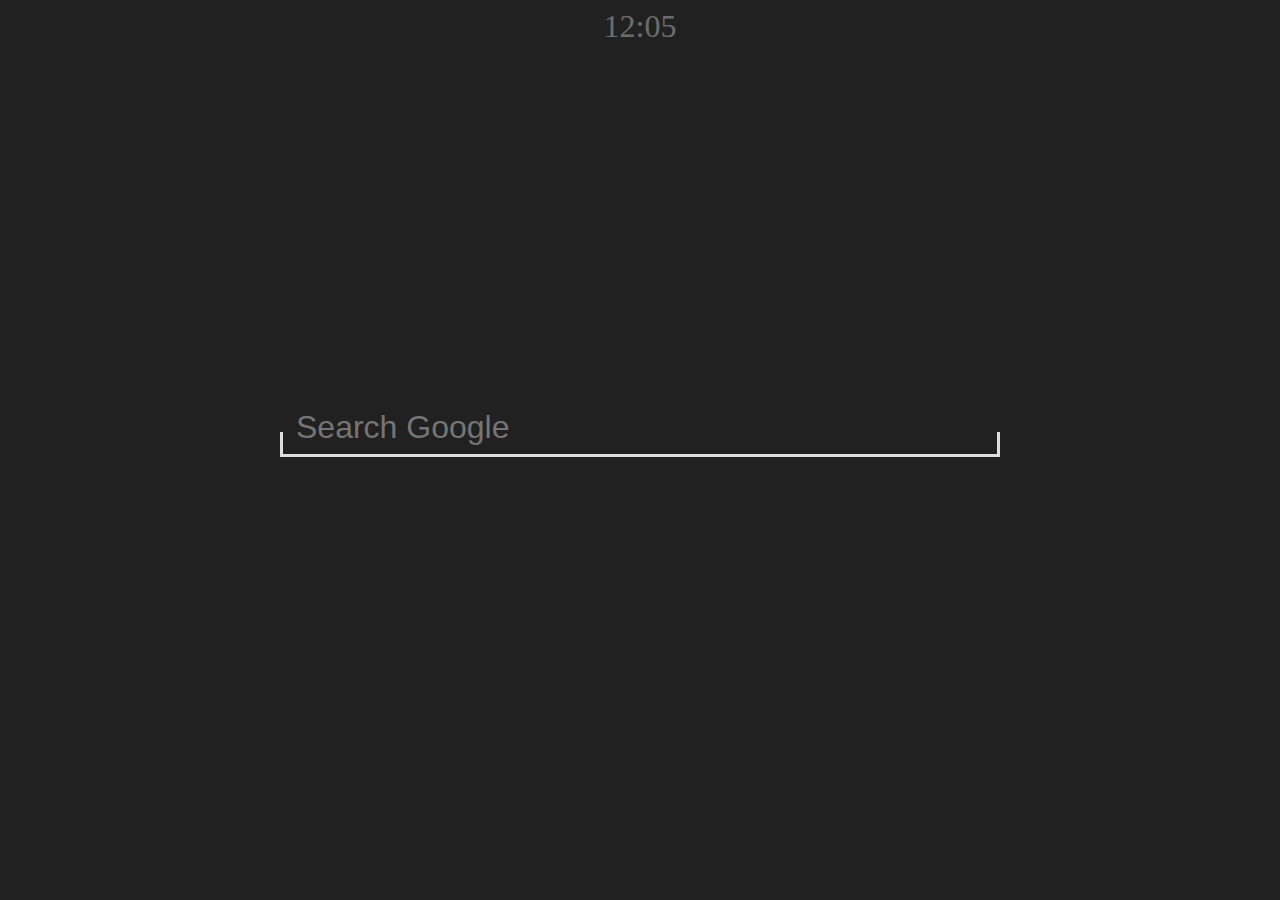
<file: newtab/index.html>
<!DOCTYPE html>
<html lang="en">
<head>
  <meta charset="UTF-8">
  <meta name="viewport" content="width=device-width, initial-scale=1.0">
  <meta http-equiv="X-UA-Compatible" content="ie=edge">
  <link rel="stylesheet" href="./style/style.css">
  <title>new tab</title>
</head>
<body>
  <main id="main-container">
    <p id="date-container"></p>
    <div>
      <div class="search">
        <input id="searchbar" type="text" placeholder="Search Google" />
      </div>
      <p id="output">&#8194;</p>
    </div>
  </main>
  <script type="text/javascript" src="./script/math.js"></script>
  <script type="text/javascript" src="./index.js"></script>
</body>
</html>
</file>
<file: newtab/style/style.css>
*{margin:0;padding:0;border:none;-webkit-box-sizing:border-box;box-sizing:border-box;outline:none}body{background-color:#212121;color:rgba(255, 255, 255, .85);overflow:hidden}#main-container{width:90%;max-width:720px;height:100vh;position:relative;margin:0 auto;display:-webkit-box;display:-ms-flexbox;display:flex;-webkit-box-pack:center;-ms-flex-pack:center;justify-content:center;-webkit-box-orient:vertical;-webkit-box-direction:normal;-ms-flex-direction:column;flex-direction:column}#main-container #date-container{font-size:32px;position:absolute;top:0;margin:0 auto;opacity:0.4;padding:8px;text-align:center;width:100%}::-moz-selection{background-color:rgba(255, 255, 255, .1)}::selection{background-color:rgba(255, 255, 255, .1)}.search{position:relative;border-bottom:3px solid rgba(255, 255, 255, .85);width:100%}.search input{background-color:transparent;color:rgba(255, 255, 255, .85);width:100%;font-size:32px;padding:8px 16px}.search:after,.search:before{content:"";display:block;position:absolute;height:40%;background-color:rgba(255, 255, 255, .85);width:3px;bottom:0}.search:before{left:0}.search:after{right:0}#output{color:rgba(255, 255, 255, .85);font-size:24px;text-align:left;margin-top:16px}
</file>
